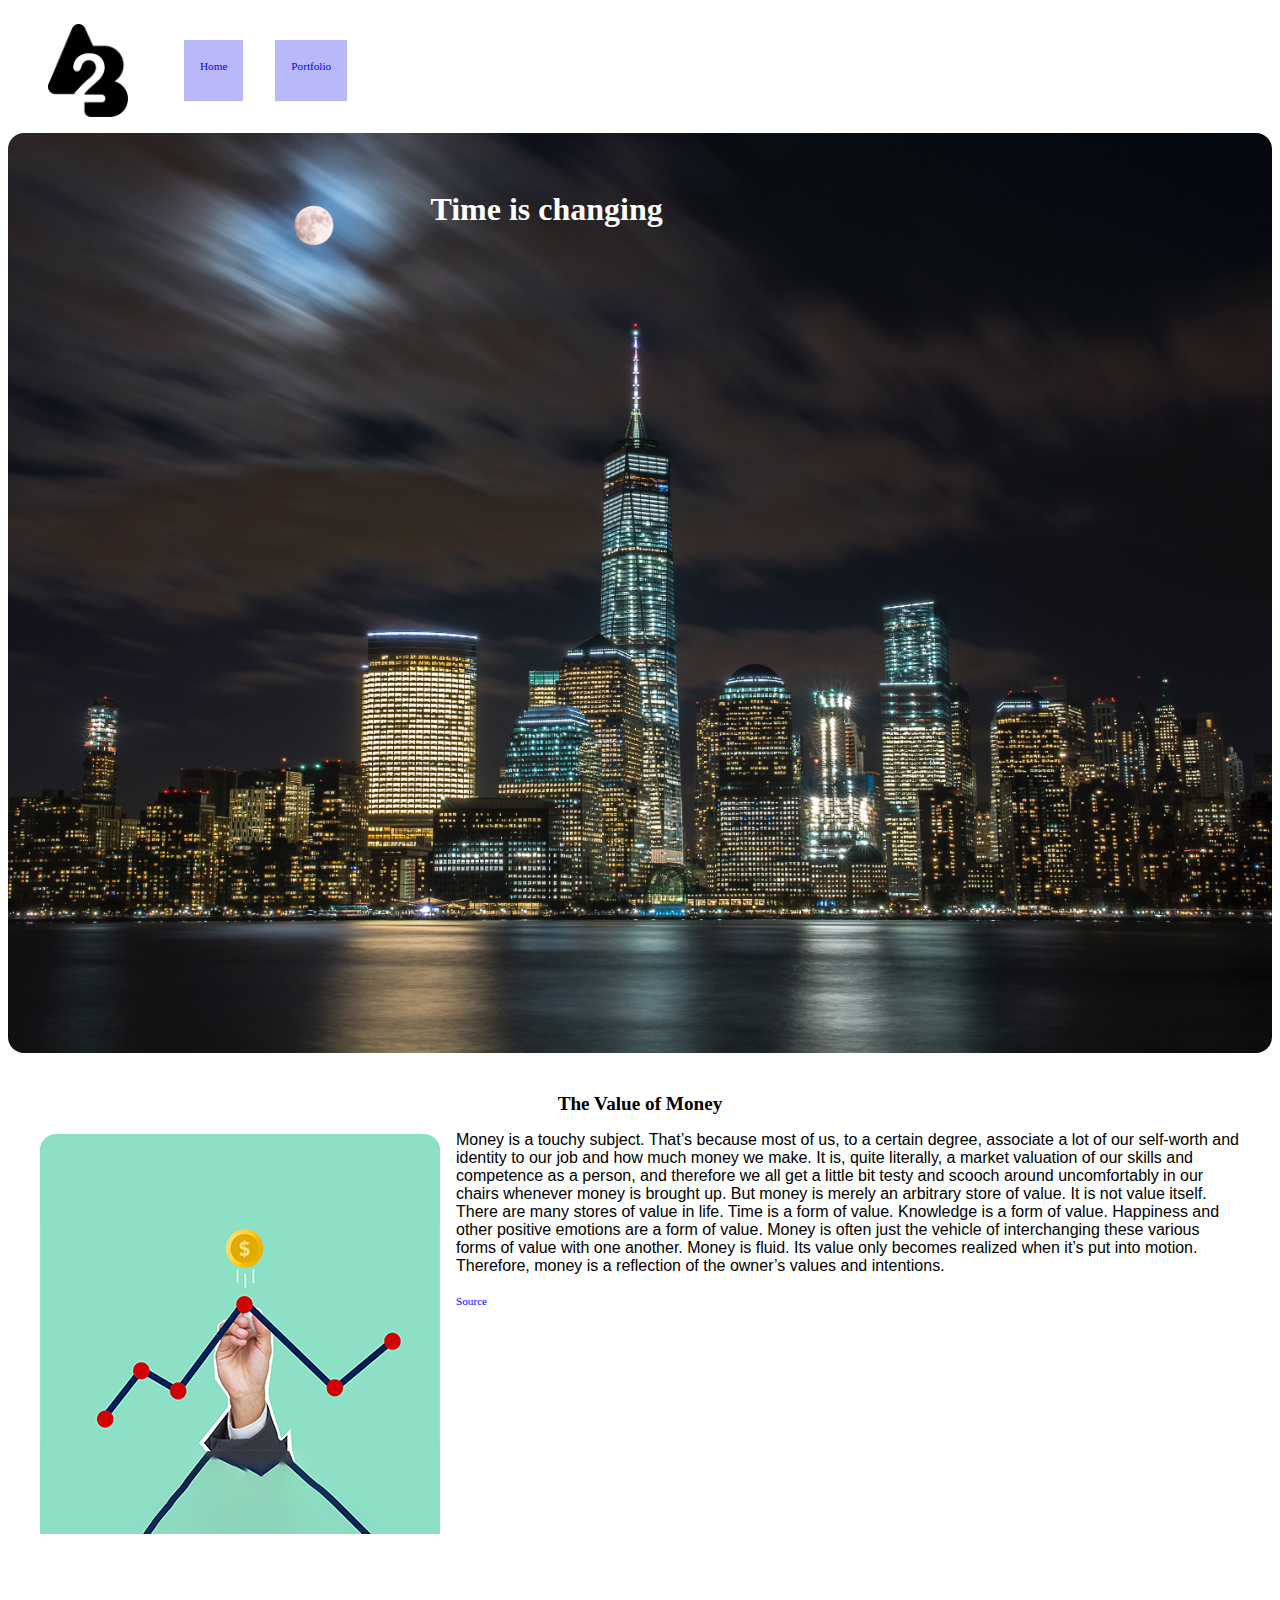
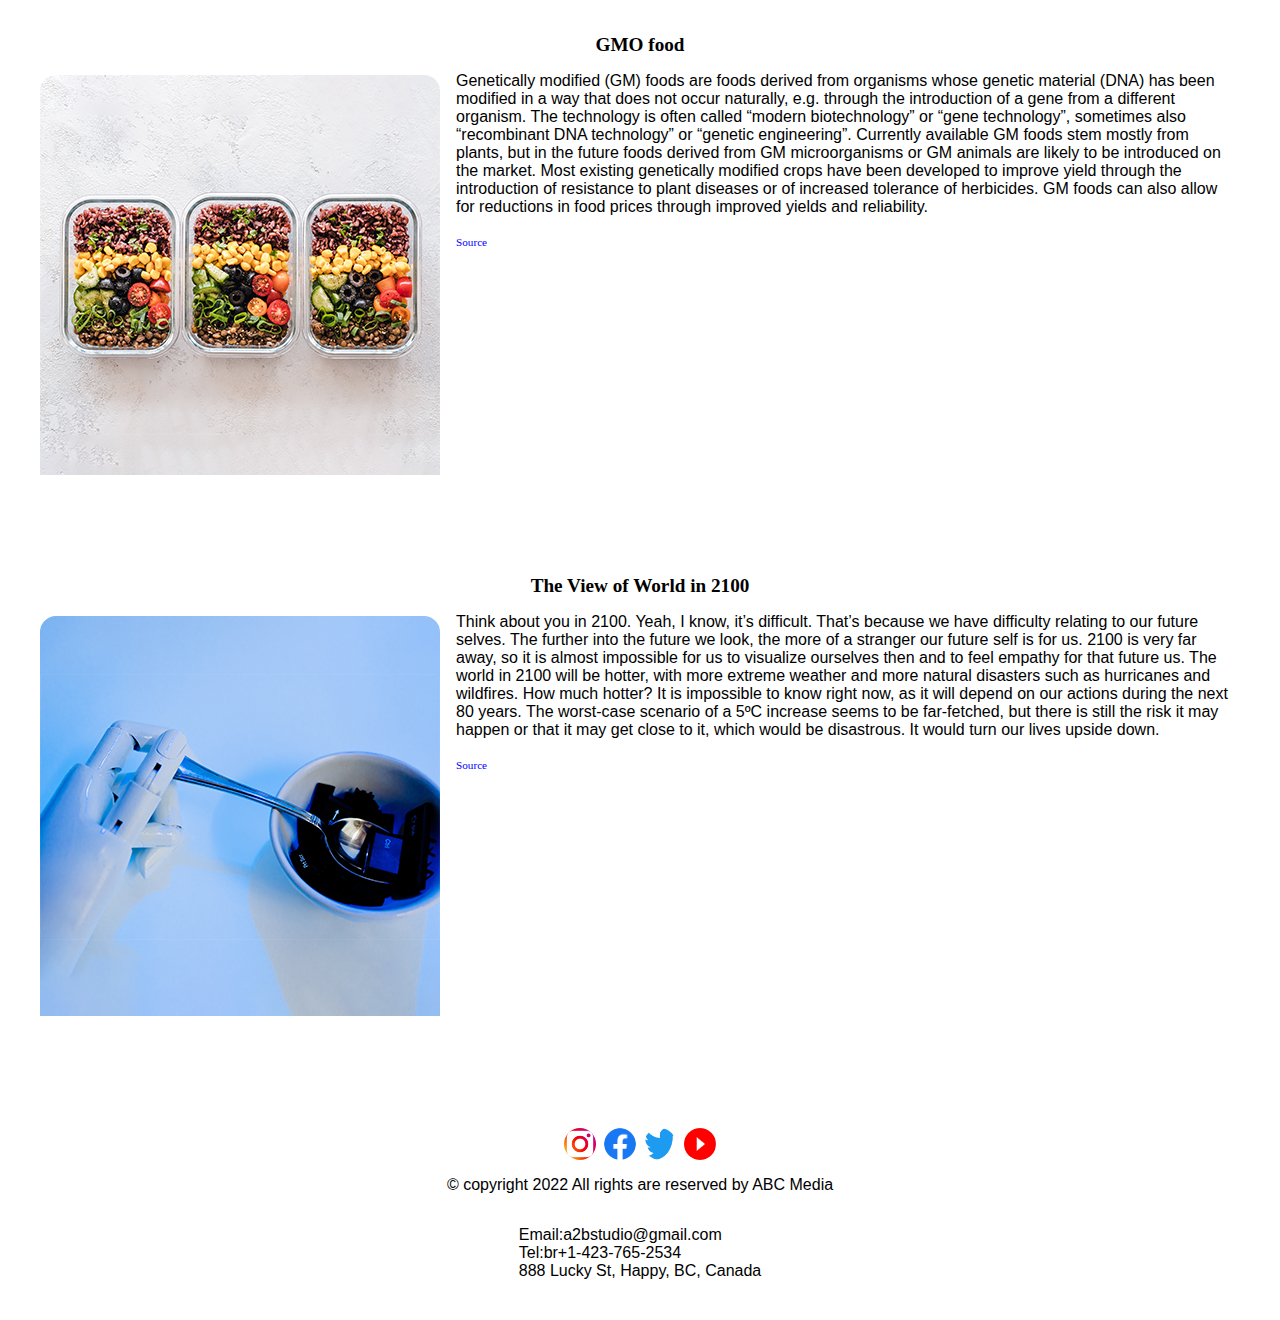
<file: index.html>
<!DOCTYPE html>
<html lang="en">
<head>
    <meta charset="UTF-8">
    <meta http-equiv="X-UA-Compatible" content="IE=edge">
    <meta name="viewport" content="width=, initial-scale=1.0">
    <title>Document</title>
    <link rel="stylesheet" href="./css/style.css">
</head>
<body>
    <nav>
        <div class="nav">

        <figure> 
            <img  src = "./img/logo.png"  alt = "pagelogo" class="logo"/>  
        </figure>
        <ul>
            <li><a href="./partials/home.html">Home</a></li>
            <li><a href="./partials/portfolio.html">Portfolio</a></li>
        </ul>
    </div>


        <div class="container1">
            <div class="masthead">
                <img src="./img/masthead.jpg" alt="skyline">
                <div class="tagLine">
                    <h1 id="mytagline">Time is changing</h1>
                </div>
            </div>

    </nav>

    <div id="dynamic-content">

        <nav>
            <ul>
                <li><a href="./partials/home.html"></a> Home</li>
                <li><a href="./partials/portfolio.html"></a>Portfolio</li>
            </ul>
        </nav>
    </div>
    <footer>
        <div class="icons">
            <img src="./img/Instagram_Glyph_Gradient_RGB.png" alt="icon">
            <img src="./img/f_logo_RGB-Blue_512.png" alt="icon">
            <img src="./img/2021 Twitter logo - blue.png" alt="icon">
            <img src="./img/yt_logo_rgb_dark.png" alt="icon">  
        </div>
        <p> © copyright 2022 All rights are reserved by ABC Media</p>

        <p>
            Email:a2bstudio@gmail.com <br>
            Tel:br+1-423-765-2534 <br>
            888 Lucky St, Happy, BC, Canada <br>
        </p>
</footer>
      

</div>

    <script src="./js/content.js"></script>

</body>
</html>
</file>
<file: css/style.css>
li {
    list-style: none;
    text-align: center;
    margin: 1rem;
    padding: 1rem;
    background-color: rgb(185, 185, 250);
}

ul {
    margin-inline-end: 0px;
    padding-inline-start: 0px;
}

a {
    text-decoration: none;
}

img {
    height: auto;
    width: 100%;
    border-radius: 1rem;
}

figure {
    display: block;
    align-items: center;
    align-self: center;
    padding-left: 35vw;
    padding-right: 35vw;
}

img.logo{
    width: 100%;
    height: 100%;
    align-items: center;
    display: block; 
    margin-left: auto;
    margin-right: auto;

}



.masthead {
    display: block;
    position: relative;
}


h1#mytagline { 
    position: absolute;
    padding-left: 33vw;
    padding-right: 33vw;
    display: block;
    font-size: 2rem;
    flex-direction: column;
    align-items: center;
    justify-content: center;
    top: 6%;
    left: auto;
    text-align: center;
    color: #ffffff;
}


.home {
    padding: 1rem;
}

h1 {
    margin-block-start: 0.20rem;
    margin-block-end: 0.20em;
    text-align: center;
    font-size: 1rem;
}

.article {
    

    padding: 1rem;
    margin-bottom: 2rem;
    border-radius: 1rem;
}
.home{
    display: flex;
    flex-direction: column;
}

p {
    font-size: 0.75rem;
    font-family: 'Poppins', sans-serif;
}

a {
    font-size: 0.7rem;
    color: blue;
}

/* p s*/

.container {
    padding: 1rem;
    border-radius: 1rem;
    
  }

.box{
        box-shadow: 0 4px 8px 0 rgba(0,0,0,0.2);
        border-radius: 1rem;
        
}

.portfolio{
    display: flex;
    flex-direction: column;
    gap: 2rem;
    align-items: center;
}


/* p n */

footer{
    display: flex;
    flex-direction: column;
    padding: 1rem;
    align-items: center;
}
footer .icons{

    display: flex;
    flex-direction: row;
    gap: 0.5rem;
}

footer .icons img{
    max-width: 2rem;
}

footer p{
    font-size: 1rem;
    color: black;
}

@media only screen and (min-width:35rem) {

   

    h1{
        font-size: 1.2rem;
    }
    p {
        font-size: 1rem;
    }

    


    figure img.logo{
        width: 5rem;
        height: 20%;
        align-items: left;
        margin: 0rem;
        
    }

    ul{
        display: flex;
        flex-direction: row;
    }

    .nav figure{
        padding: 0%;
    }


    .nav{
        display: flex;
        flex-direction: row;
    }

    .article img {
        float: left;
        margin: 1rem;
        margin-left: 0rem;
        padding-bottom: 1rem;
        width: auto;
    }

    .portfolio{
        display: flex;
        flex-direction: row;
        gap: 2rem;
        align-items: center;
    }

    .child1{
        width: 50%; 
        align-items: center;
    }
    .child2{


        width: 50%; 
    }

    .box{
        
        margin: 0em;
        align-self: center;
    }
    
    

    

}

@media only screen and (min-width:80rem) {
    .portfolio{
        display: flex;
        flex-direction: column;
        gap: 3rem;
        align-items: center;
    }

    .child1{
        display: flex;
        flex-direction: row;
        height: 50%; 
        width: 100%;
        size: 100vw;
        align-items: center;
        gap: 8rem;
    }
    .child2{
        display: flex;
        flex-direction: row;
        gap: 8rem;
        width: 100%;
 

        height: 50%; 
    }

    .box{
        flex-grow: 1
        size: 33vw;
        margin: 0em;
        align-self: center;
    }
  

}
</file>
